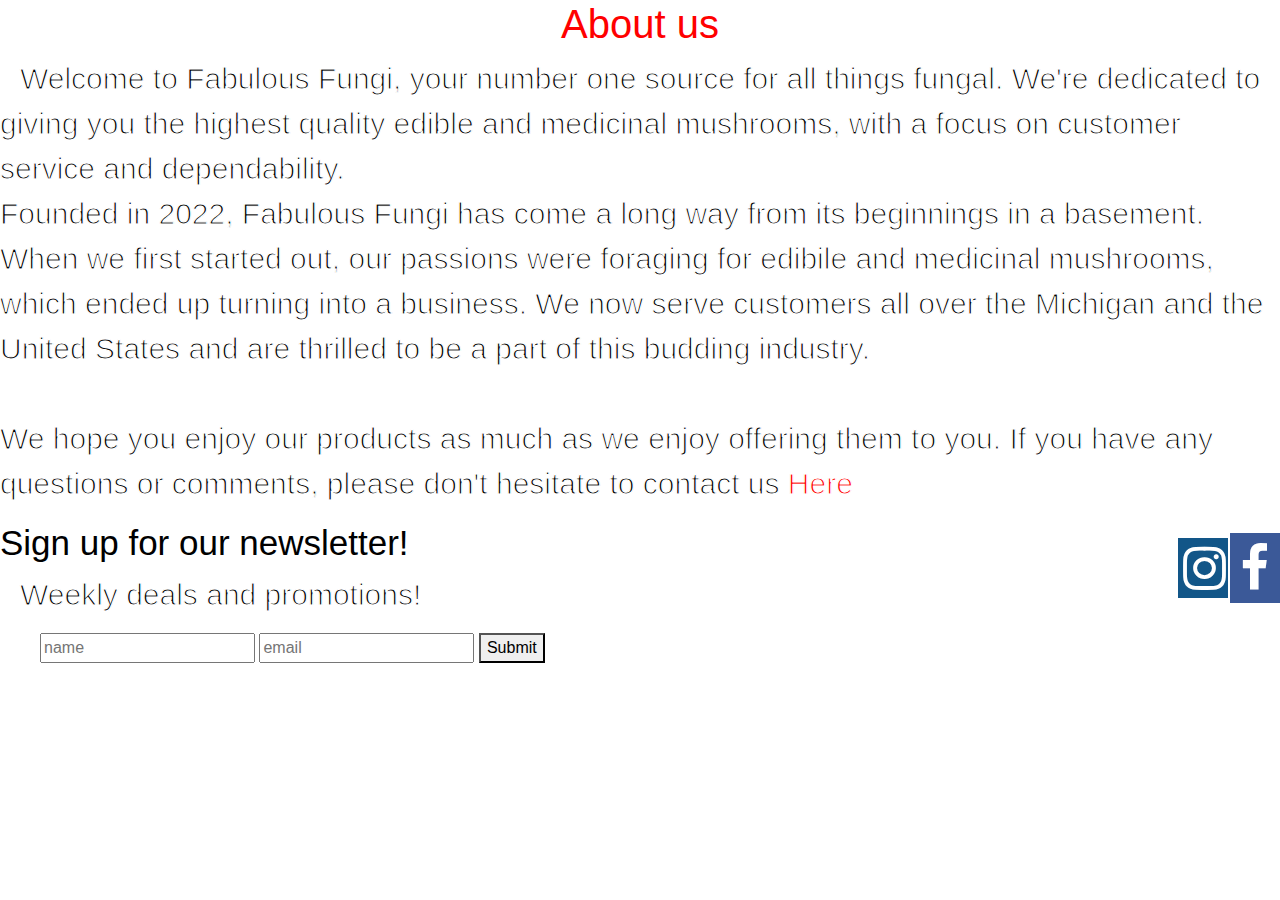
<file: aboutFile.html>
<DOCTYPE html> 
<html>
 <style>
 	h1{
	text-align: center;
	font-size: 45px;
	color: red;
	}
	p {
	text-indent: 20px;
	font-size: 30px;
	text-decoration: bold;
	color: black;
		-webkit-text-stroke: 1.2px white;

	}
body{
background-image: url("https://farmhousedelivery.com/files/FHD_Hi%20Fi%20Mycology1.jpg");
background-repeat: no-repeat;
background-size: cover;
}
#newsLetterForm{
text-indent: 20px;
display: inline;
}
input{
transform: translate(40px);
}
#submit{
transform: translate(40px);
}
#fb{
	transform: translateX(750px);
	transform: translateY(-100px);
	width: 50px;
	font-size: 50px;
	 background: #3B5998;
  color: white;
  padding: 10px;
  margin; 5px 2px;
  display:inline;
  float: right;
	
	}
	#insta{
	width: 50px;
	font-size: 50px;
	
	transform: translateX(-300px);
	transform: translateY(-100px);
	 background: #125688;
  color: white;
  padding: 5px;
  margin: 5px 2px;
  display: inline;
  float: right;
	
 </style>
 
	<title> About </title>
<head> 
<meta name="viewport" content="width=device-width, initial-scale=1, shrink-to-fit=no">
	<link rel="stylesheet" href="https://cdn.jsdelivr.net/npm/bootstrap@4.6.1/dist/css/bootstrap.min.css">
	<link rel="stylesheet" href="https://cdnjs.cloudflare.com/ajax/libs/font-awesome/4.7.0/css/font-awesome.min.css">
	
	<h1> About us </h1></head>
<body>
	<p> Welcome to Fabulous Fungi, your number one source for all things fungal. We're dedicated to giving you 
	the highest quality edible and medicinal mushrooms, with a focus on customer service and dependability.<br>
	
Founded in 2022, Fabulous Fungi has come a long way from its beginnings in a basement. When we 
first started out, our passions were foraging for edibile and medicinal mushrooms, which ended up turning into a business. 
 We now serve customers all over the Michigan and the United States and are thrilled to be a part of this budding industry.
<br>
<br>
We hope you enjoy our products as much as we enjoy offering them to you. If you have any questions or comments, please don't hesitate to 
contact us <a href="contactFile.html" style="color: red">Here</a>
</p>

<h3 style="font-size: 35px; color: black">Sign up for our newsletter!</h3>
	<p>Weekly deals and promotions!</p>
	 <form id="newsLetterForm">
	 <input type="text" placeholder="name">
	 <input type="email" placeholder="email">
	 </form>
	 <button id="submit" type="submit">Submit</button>
	 
	 <a id="fb" href="https://www.facebook.com" class="fa fa-facebook"></a>
			<a id="insta" href="https://www.instagram.com" class="fa fa-instagram"></a>
	

<script src="https://cdn.jsdelivr.net/npm/bootstrap@4.6.1/dist/js/bootstrap.bundle.min.js"></script>
 </body>
</html>
</file>
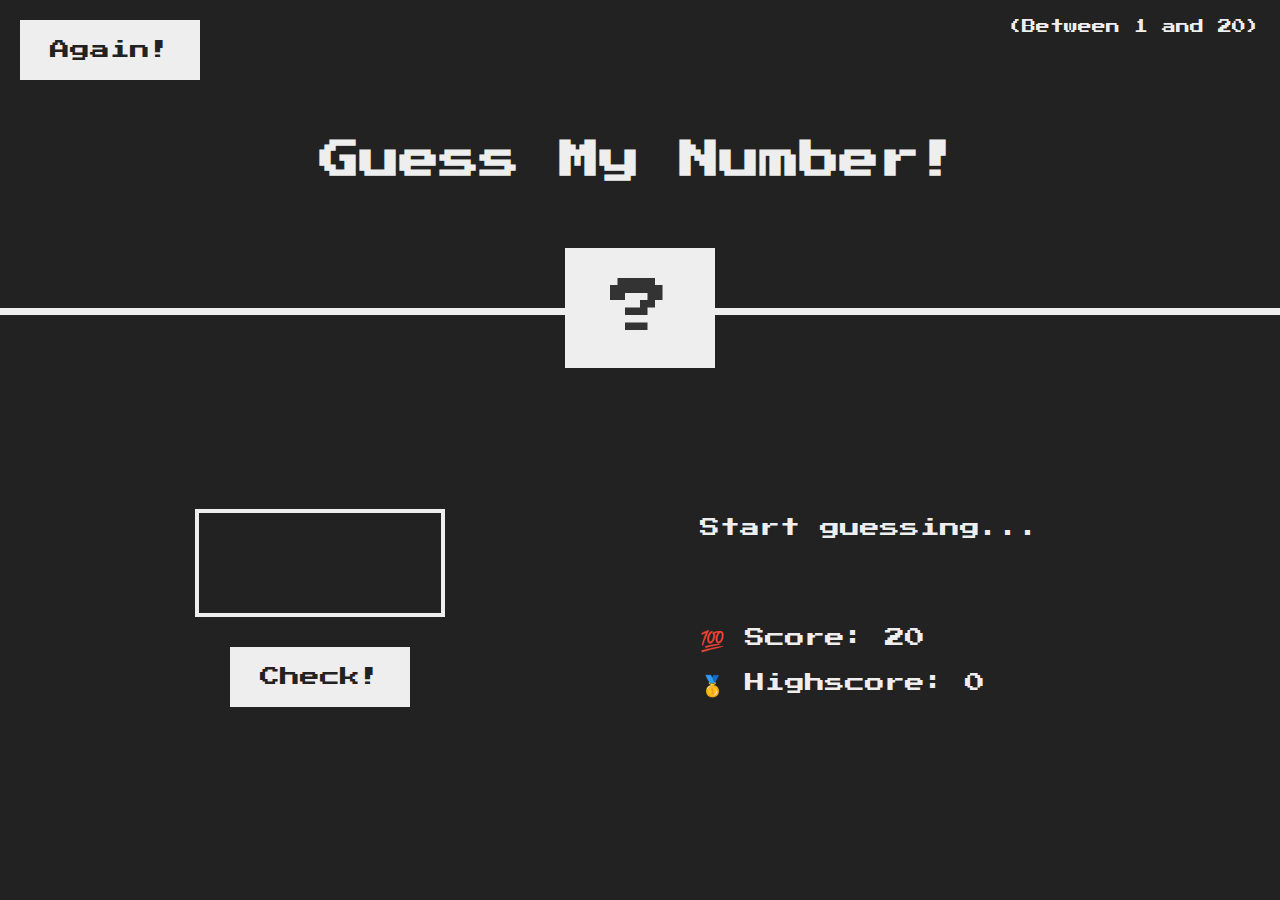
<file: guessingGame.html>
<!DOCTYPE html>
<html lang="en">
  <head>
    <meta charset="UTF-8" />
    <meta name="viewport" content="width=device-width, initial-scale=1.0" />
    <meta http-equiv="X-UA-Compatible" content="ie=edge" />
    <link rel="stylesheet" href="guessingGame.css" />
    <title>Guess My Number!</title>
  </head>
  <body>
    <header>
      <h1>Guess My Number!</h1>
      <p class="between">(Between 1 and 20)</p>
      <button class="btn again">Again!</button>
      <div class="number">?</div>
    </header>
    <main>
      <section class="left">
        <input type="number" class="guess" />
        <button class="btn check">Check!</button>
      </section>
      <section class="right">
        <p class="message">Start guessing...</p>
        <p class="label-score">💯 Score: <span class="score">20</span></p>
        <p class="label-highscore">
          🥇 Highscore: <span class="highscore">0</span>
        </p>
      </section>
    </main>
    <script src="guessingGame.js"></script>
  </body>
</html>
</file>
<file: guessingGame.css>
@import url('https://fonts.googleapis.com/css?family=Press+Start+2P&display=swap');

* {
  margin: 0;
  padding: 0;
  box-sizing: inherit;
}

html {
  font-size: 62.5%;
  box-sizing: border-box;
}

body {
  font-family: 'Press Start 2P', sans-serif;
  color: #eee;
  background-color: #222;
  /* background-color: #60b347; */
}

/* LAYOUT */
header {
  position: relative;
  height: 35vh;
  border-bottom: 7px solid #eee;
}

main {
  height: 65vh;
  color: #eee;
  display: flex;
  align-items: center;
  justify-content: space-around;
}

.left {
  width: 52rem;
  display: flex;
  flex-direction: column;
  align-items: center;
}

.right {
  width: 52rem;
  font-size: 2rem;
}

/* ELEMENTS STYLE */
h1 {
  font-size: 4rem;
  text-align: center;
  position: absolute;
  width: 100%;
  top: 52%;
  left: 50%;
  transform: translate(-50%, -50%);
}

.number {
  background: #eee;
  color: #333;
  font-size: 6rem;
  width: 15rem;
  padding: 3rem 0rem;
  text-align: center;
  position: absolute;
  bottom: 0;
  left: 50%;
  transform: translate(-50%, 50%);
}

.between {
  font-size: 1.4rem;
  position: absolute;
  top: 2rem;
  right: 2rem;
}

.again {
  position: absolute;
  top: 2rem;
  left: 2rem;
}

.guess {
  background: none;
  border: 4px solid #eee;
  font-family: inherit;
  color: inherit;
  font-size: 5rem;
  padding: 2.5rem;
  width: 25rem;
  text-align: center;
  display: block;
  margin-bottom: 3rem;
}

.btn {
  border: none;
  background-color: #eee;
  color: #222;
  font-size: 2rem;
  font-family: inherit;
  padding: 2rem 3rem;
  cursor: pointer;
}

.btn:hover {
  background-color: #ccc;
}

.message {
  margin-bottom: 8rem;
  height: 3rem;
}

.label-score {
  margin-bottom: 2rem;
}
</file>
